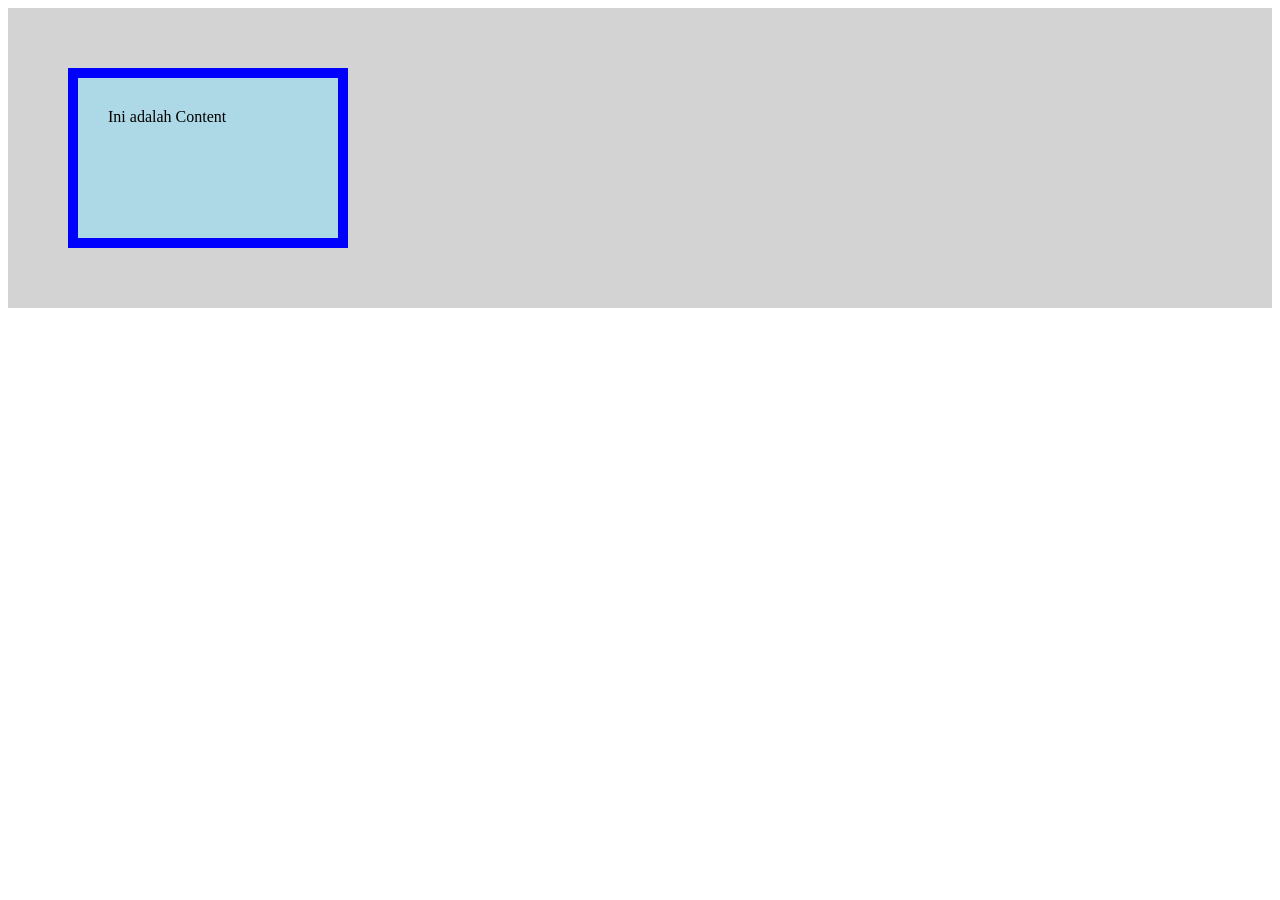
<file: box-model/index.html>
<!DOCTYPE html>
<html>
<head>
    <title>Box Model</title>
    <style>
        .box {
            width: 200px;
            height: 100px;

            background-color: lightblue; /* Content */

            padding: 30px; /* jarak content ke border */

            border: 10px solid blue; /* garis pembatas */

            margin: 40px; /* jarak keluar box */
        }

        .container {
            background-color: lightgray;
            padding: 20px;
        }
    </style>
</head>

<body>

    <div class="container">
        <div class="box">
            Ini adalah Content
        </div>
    </div>

</body>
</html>
</file>
